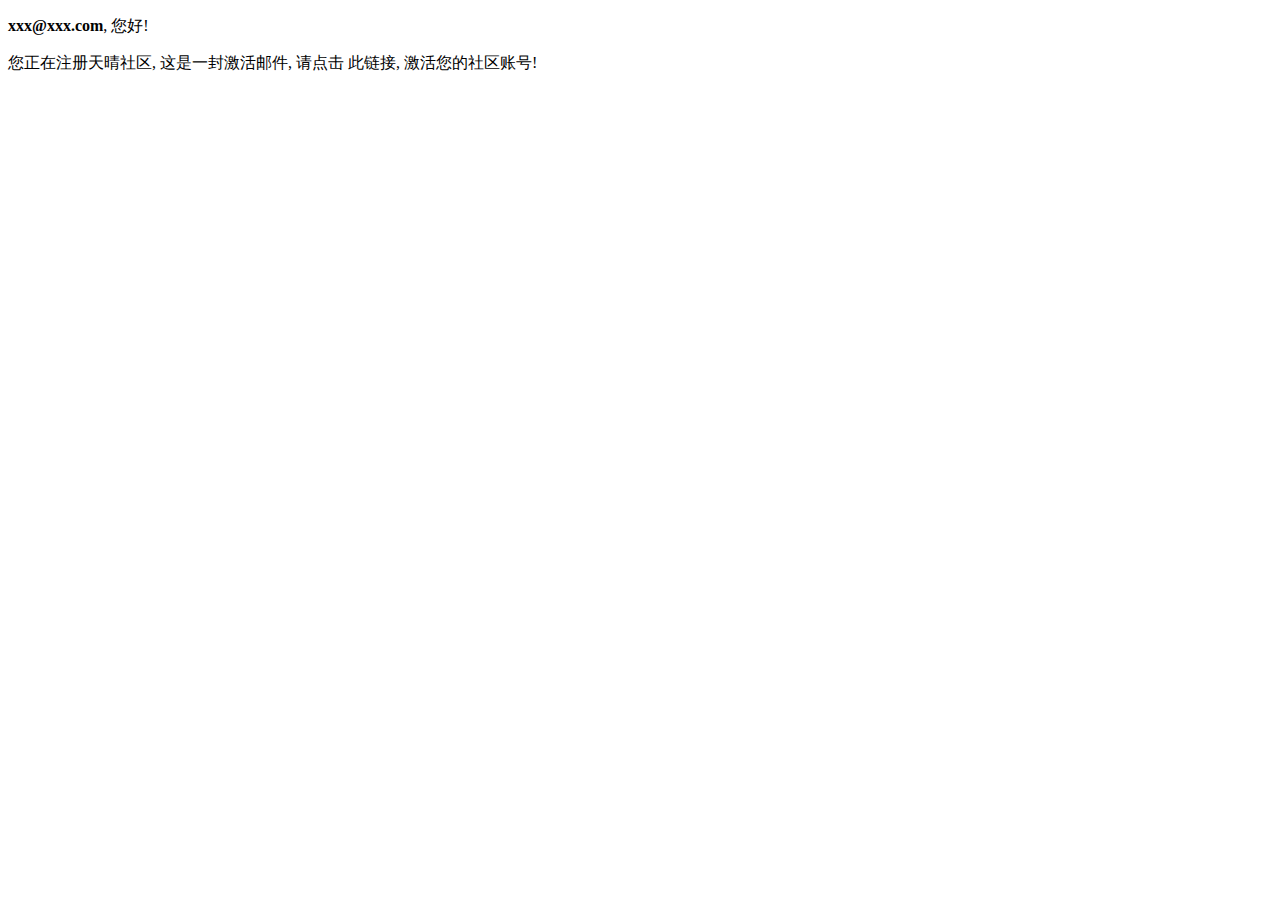
<file: src/main/resources/templates/mail/activation.html>
<!doctype html>
<html lang="en" xmlns:th="http://www.thymeleaf.org">
<head>
    <meta charset="utf-8">
    <link rel="icon" href="https://static.nowcoder.com/images/logo_87_87.png"/>
    <title>天晴社区-激活账号</title>
</head>
<body>
	<div>
		<p>
			<b th:text="${email}">xxx@xxx.com</b>, 您好!
		</p>
		<p>
			您正在注册天晴社区, 这是一封激活邮件, 请点击
			<a th:href="${url}">此链接</a>,
			激活您的社区账号!
		</p>
	</div>
</body>
</html>
</file>
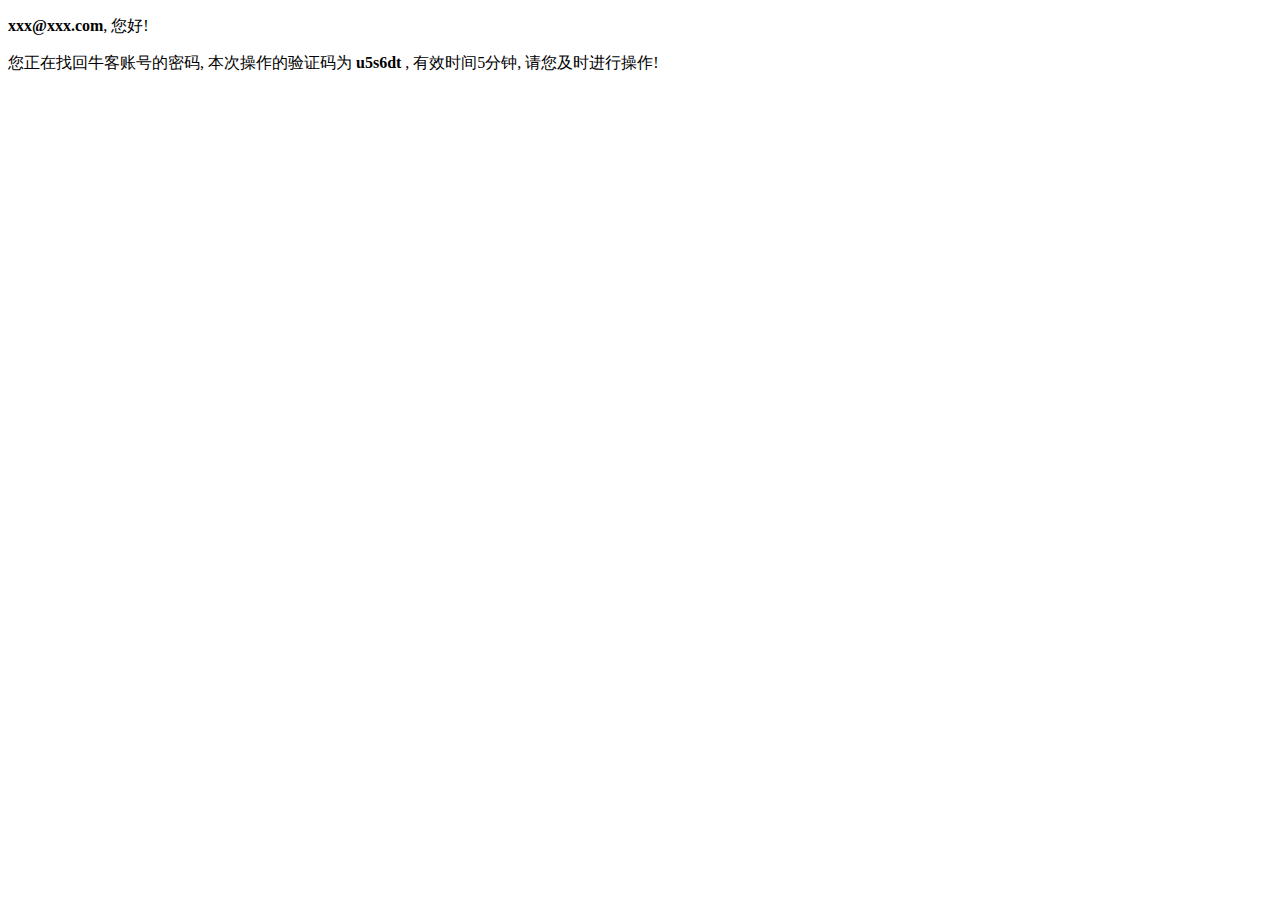
<file: src/main/resources/templates/mail/forget.html>
<!doctype html>
<html lang="en">
<head>
    <meta charset="utf-8">
    <link rel="icon" href="https://static.nowcoder.com/images/logo_87_87.png"/>
    <title>牛客网-忘记密码</title>
</head>
<body>
	<div>
		<p>
			<b>xxx@xxx.com</b>, 您好!
		</p>
		<p>
			您正在找回牛客账号的密码, 本次操作的验证码为 <b>u5s6dt</b> , 
			有效时间5分钟, 请您及时进行操作!
		</p>
	</div>
</body>
</html>
</file>
